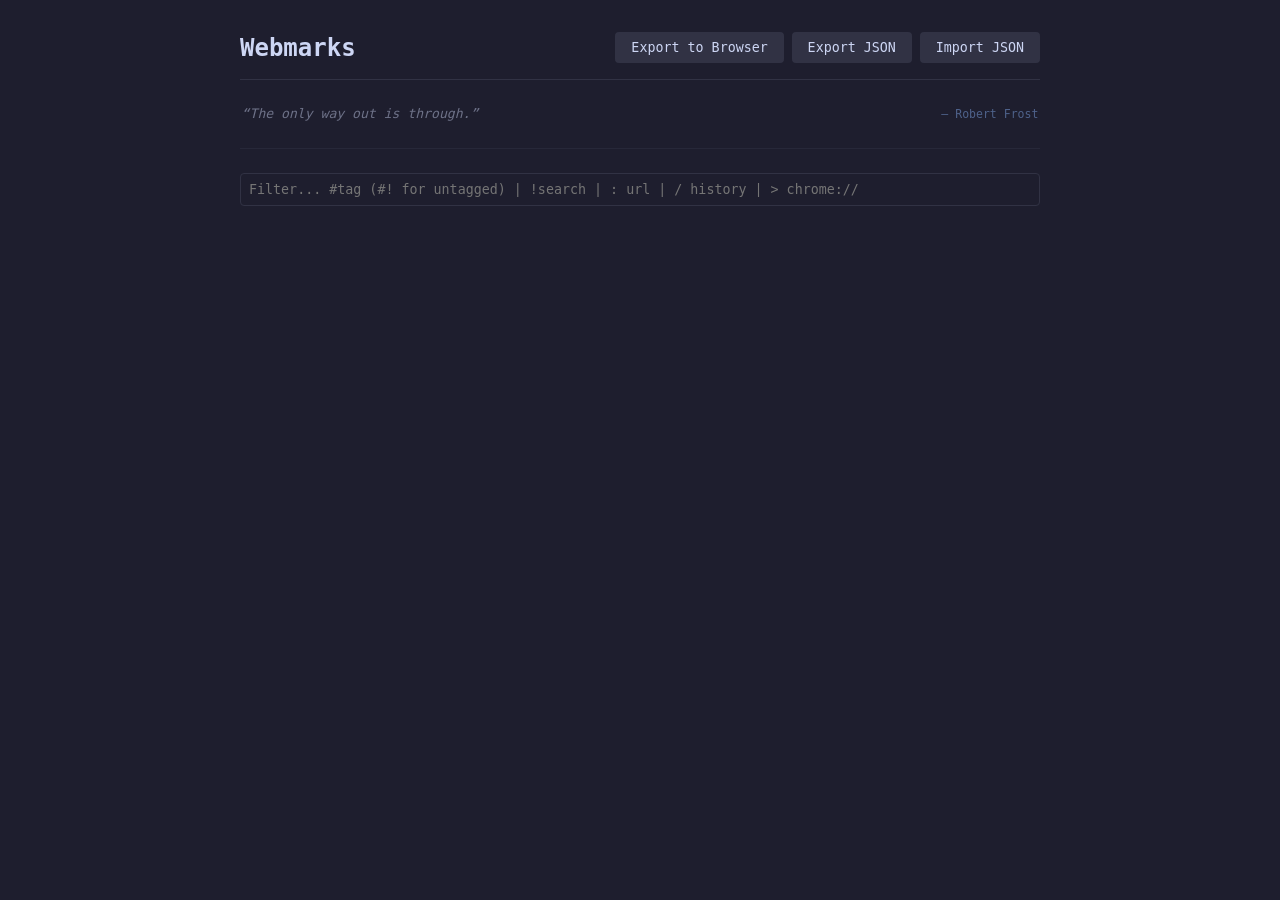
<file: index.html>
<!DOCTYPE html>
<html lang="en">
<head>
    <meta charset="UTF-8">
    <meta name="viewport" content="width=device-width, initial-scale=1.0">
    <title>New Tab</title>
    <link rel="stylesheet" href="style.css">
</head>
<body>
    <div class="container">
        <header>
            <h1>Webmarks</h1>
            <div class="controls">
                <button id="export-browser-btn">Export to Browser</button>
                <button id="export-btn">Export JSON</button>
                <button id="trigger-import-btn">Import JSON</button>
                <input type="file" id="import-file" accept=".json" style="display: none;" />
            </div>
        </header>

        <div id="quote-banner">
            <span id="quote-text"></span>
            <span id="quote-author"></span>
        </div>
        <hr id="quote-hr">

        <div id="search-wrap">
            <input type="text" id="search-input" placeholder="Filter... #tag (#! for untagged) | !search | : url | / history | > chrome://">
            <ul id="history-suggestions" hidden></ul>
        </div>
        <div id="webmark-container"></div>
    </div>

    <script src="script.js"></script>
</body>
</html>
</file>
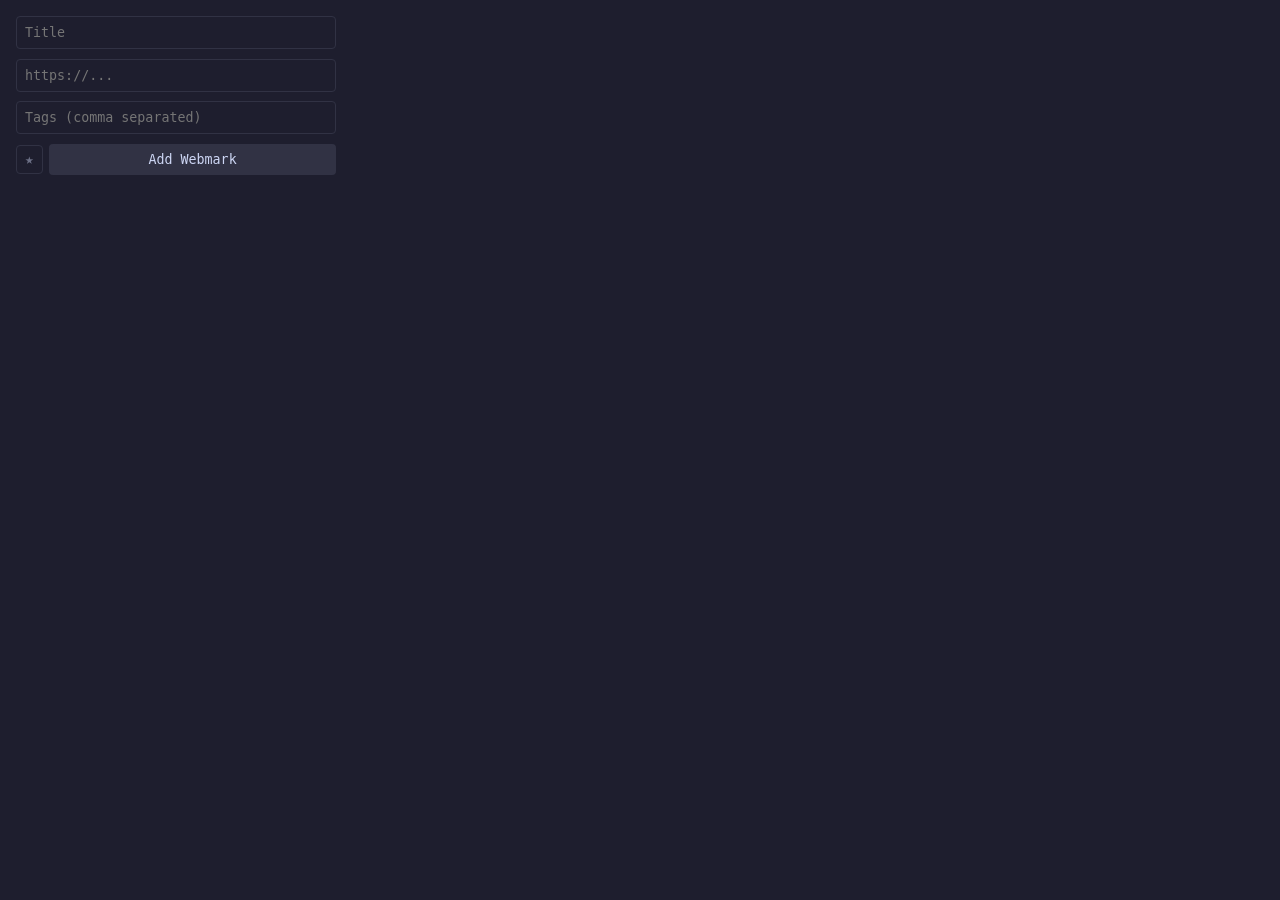
<file: popup.html>
<!DOCTYPE html>
<html lang="en">
<head>
    <meta charset="UTF-8">
    <title>Add Webmark</title>
    <link rel="stylesheet" href="style.css">
    <style>
        body {
            width: 320px;
            padding: 1rem;
        }
    </style>
</head>
<body>
    <form id="add-form">
        <input type="text" id="title-input" placeholder="Title" required>
        <input type="url" id="url-input" placeholder="https://..." required>
        <input type="text" id="tags-input" placeholder="Tags (comma separated)">
        <div class="form-actions">
            <button type="button" id="pin-toggle" title="Pin on save">★</button>
            <button type="submit" id="submit-btn">Add Webmark</button>
        </div>
    </form>
    <p id="status"></p>
    <script src="popup.js"></script>
</body>
</html>
</file>
<file: style.css>
:root {
    --bg-color: #1e1e2e;
    --text-color: #cdd6f4;
    --accent: #89b4fa;
    --accent-hover: #b4befe;
    --border: #313244;
}

body {
    background-color: var(--bg-color);
    color: var(--text-color);
    font-family: monospace;
    margin: 0;
    padding: 2rem;
}

.container {
    width: 100%;
    max-width: 800px;
    margin: 0 auto;
}

header {
    display: flex;
    justify-content: space-between;
    align-items: center;
    border-bottom: 1px solid var(--border);
    margin-bottom: 1.5rem;
    padding-bottom: 1rem;
}

h1 {
    margin: 0;
    font-size: 1.5rem;
}

button {
    background-color: var(--border);
    color: var(--text-color);
    border: none;
    padding: 0.5rem 1rem;
    cursor: pointer;
    font-family: inherit;
    border-radius: 4px;
}

button:hover {
    background-color: var(--accent);
    color: var(--bg-color);
}

input[type="text"], input[type="url"] {
    background-color: transparent;
    border: 1px solid var(--border);
    color: var(--text-color);
    padding: 0.5rem;
    font-family: inherit;
    flex: 1;
    border-radius: 4px;
}

input:focus {
    outline: 1px solid var(--accent);
}

.webmark-item {
    display: flex;
    align-items: baseline;
    padding: 0.75rem 0;
    border-bottom: 1px dashed var(--border);
}

#quote-banner {
    display: flex;
    justify-content: space-between;
    align-items: baseline;
    gap: 1rem;
    margin-bottom: 1.5rem;
    padding: 0 0.1rem;
    opacity: 0.45;
}

#quote-text {
    font-style: italic;
    font-size: 0.82rem;
    color: var(--text-color);
    line-height: 1.5;
    flex: 1;
    min-width: 0;
}

#quote-author {
    font-size: 0.72rem;
    color: var(--accent);
    white-space: nowrap;
    flex-shrink: 0;
}

#quote-hr {
    border: none;
    border-top: 1px solid var(--border);
    margin: 0 0 1.5rem;
    opacity: 0.5;
    display: none;
}

#quote-hr.visible {
    display: block;
}

#search-wrap {
    display: flex;
    align-items: center;
    border: 1px solid var(--border);
    border-radius: 4px;
    margin-bottom: 1rem;
    padding: 0 0.4rem 0 0;
    position: relative;
    flex-wrap: wrap;
}

#search-wrap:focus-within {
    outline: 1px solid var(--accent);
}

#search-input {
    flex: 1;
    border: none;
    outline: none;
    margin-bottom: 0;
    background: transparent;
}

#filter-bar {
    display: flex;
    gap: 0.4rem;
    margin-bottom: 1rem;
}

#history-suggestions {
    position: absolute;
    top: calc(100% + 4px);
    left: 0;
    right: 0;
    z-index: 100;
    background: var(--bg-color);
    border: 1px solid var(--border);
    border-radius: 4px;
    margin: 0;
    padding: 0;
    list-style: none;
    max-height: 300px;
    overflow-y: auto;
}

#history-suggestions li {
    display: flex;
    flex-direction: column;
    padding: 0.4rem 0.7rem;
    cursor: pointer;
    border-bottom: 1px solid var(--border);
    gap: 0.1rem;
}

#history-suggestions li:last-child {
    border-bottom: none;
}

#history-suggestions li.active,
#history-suggestions li:hover {
    background: var(--border);
}

#history-suggestions .hs-title {
    color: var(--accent);
    white-space: nowrap;
    overflow: hidden;
    text-overflow: ellipsis;
    font-size: 0.9rem;
}

#history-suggestions .hs-url {
    color: #6c7086;
    white-space: nowrap;
    overflow: hidden;
    text-overflow: ellipsis;
    font-size: 0.75rem;
}

.webmark-link {
    color: var(--accent);
    text-decoration: none;
    font-size: 1.05rem;
    white-space: nowrap;
    overflow: hidden;
    text-overflow: ellipsis;
    min-width: 0;
}

.webmark-tags {
    color: #6c7086;
    flex-shrink: 0;
    font-size: 0.72rem;
    margin-left: 1rem;
    margin-right: auto;
    white-space: nowrap;
    overflow: hidden;
    text-overflow: ellipsis;
    min-width: 0;
}

.webmark-link:hover {
    color: var(--accent-hover);
    text-decoration: underline;
}

.delete-btn {
    background: transparent;
    color: #f38ba8;
    padding: 0.2rem 0.5rem;
    font-size: 0.8rem;
}

.delete-btn:hover {
    background: #f38ba8;
    color: var(--bg-color);
}

.webmark-item.editing {
    flex-wrap: wrap;
    gap: 0.4rem;
    padding: 0.6rem 0;
}

.webmark-item.editing input {
    flex: 1;
    min-width: 80px;
}

.edit-btn {
    background: transparent;
    color: var(--accent);
    padding: 0.2rem 0.5rem;
    font-size: 1rem;
}

.edit-btn:hover {
    background: var(--accent);
    color: var(--bg-color);
}

.pin-btn {
    background: transparent;
    color: var(--border);
    padding: 0.2rem 0.5rem;
    font-size: 1rem;
    margin-left: auto;
}

.pin-btn:hover {
    background: transparent;
    color: #cba6f7;
}

.pin-btn.active {
    color: #cba6f7;
}

.save-btn {
    color: #a6e3a1;
    background: transparent;
    padding: 0.2rem 0.5rem;
    font-size: 0.8rem;
}

.save-btn:hover {
    background: #a6e3a1;
    color: var(--bg-color);
}

.cancel-btn {
    background: transparent;
    color: var(--text-color);
    padding: 0.2rem 0.5rem;
    font-size: 0.8rem;
    opacity: 0.5;
}

.cancel-btn:hover {
    background: var(--border);
    color: var(--text-color);
    opacity: 1;
}

/* Popup form */
#add-form {
    margin-bottom: 0;
}

#add-form input {
    margin-bottom: 0.6rem;
}

#add-form input {
    display: block;
    width: 100%;
    box-sizing: border-box;
    flex: none;
}

.form-actions {
    display: flex;
    align-items: center;
    gap: 0.4rem;
}

#submit-btn {
    flex: 1;
    box-sizing: border-box;
}

#pin-toggle {
    background: transparent;
    border: 1px solid var(--border);
    color: #6c7086;
    padding: 0.4rem 0.5rem;
    font-size: 0.9rem;
    line-height: 1;
    cursor: pointer;
    border-radius: 4px;
    flex-shrink: 0;
    transition: color 0.15s, border-color 0.15s;
}

#pin-toggle:hover {
    color: #cba6f7;
    border-color: #cba6f7;
    background: transparent;
}

#pin-toggle.active {
    color: #cba6f7;
    border-color: #cba6f7;
}

#status {
    font-size: 0.8rem;
    margin: 0;
    padding-top: 0.4rem;
    color: #a6e3a1;
    min-height: 0;
}
</file>
